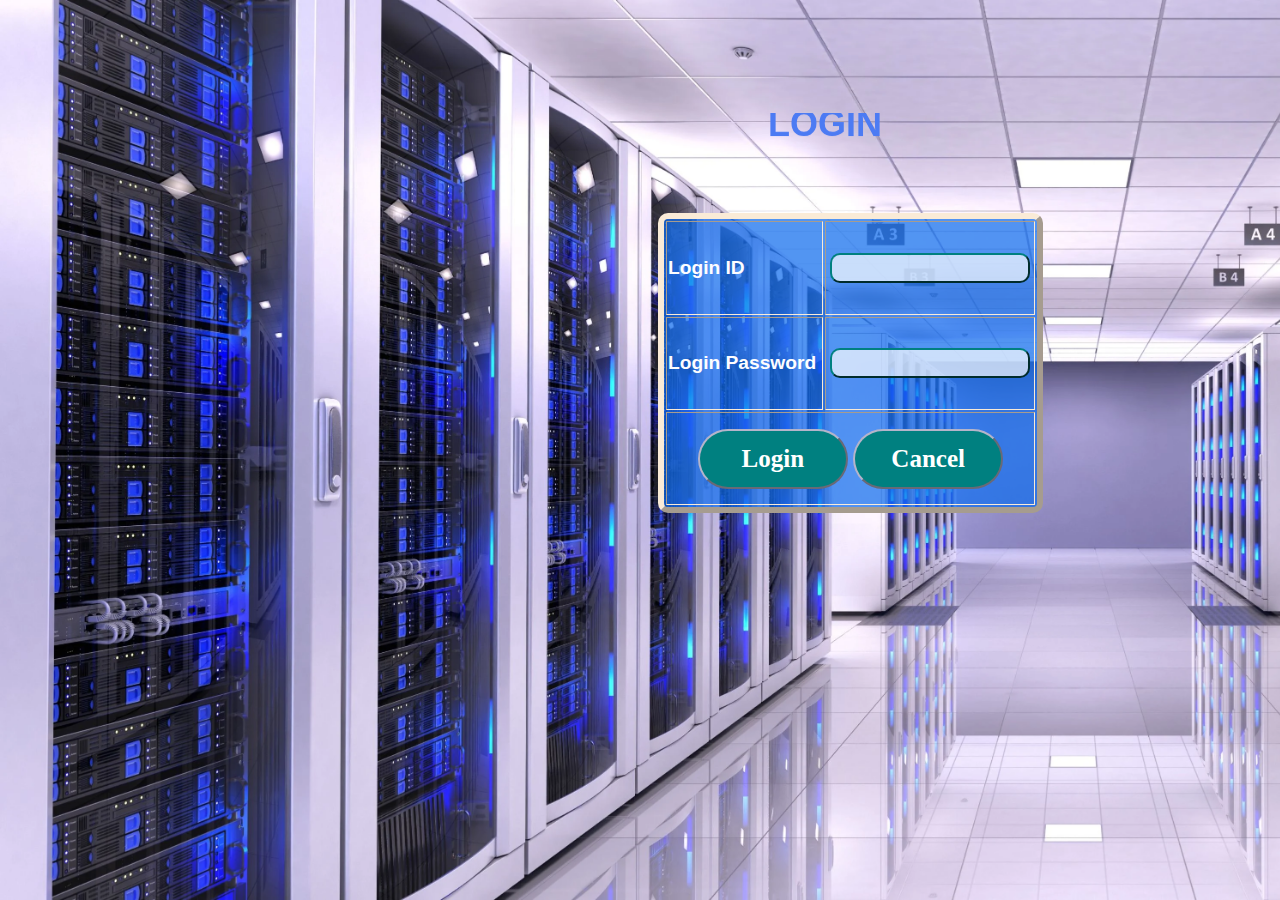
<file: WebContent/index.html>
<link rel="stylesheet" href="login3.css">
<!DOCTYPE html>
<html><head>
	<meta charset="ISO-8859-1">
	<title>Login</title>
</head>
<body>
<form name=f method=post action="login1.jsp">
	<marquee direction="down" scrollamount="1"><h1>LOGIN</h1></marquee>
		<table border=6>
			<tr>
				<th align="left">Login ID</th>
				<th><input type=text name=t1></th>
			</tr>
			<tr>
				<th align="left">Login Password</th>
				<th><input type=password name=t2></th>
			<tr>
				<th colspan=2>
					<input type=submit value="Login" name=b1>
					<input type=button value="Cancel" onclick="closee()">
				</th>
			</tr>
		</table>
	</form>
</body>
</html>
<script>
	function closee() {
		window.close()
	}
</script>
</file>
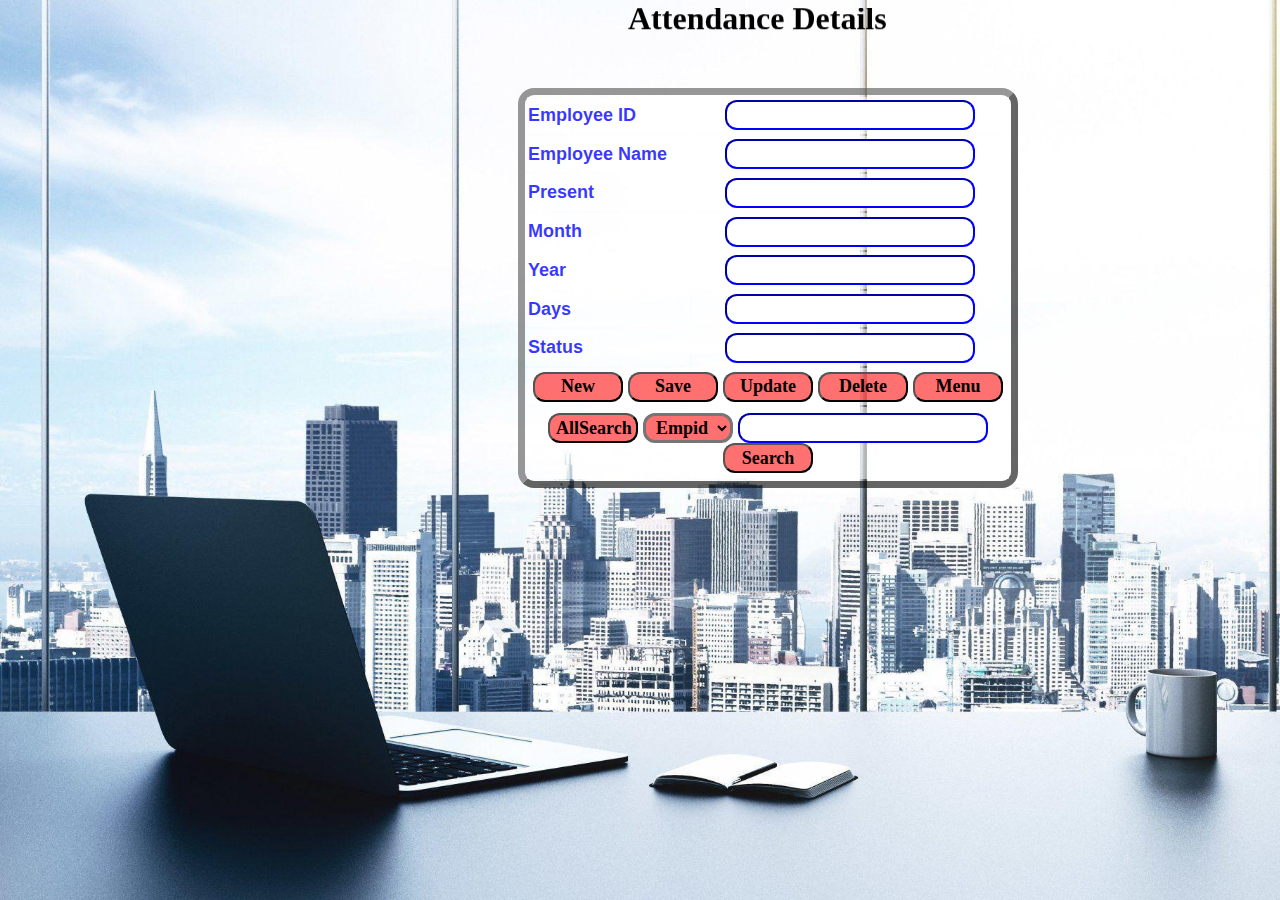
<file: WebContent/attendance.html>
<link rel="stylesheet" href="style_attendance.css">
<html><head><title>Attendance</title> </head>
<body>
	<form name=f method=post action=attendance1.jsp>
	<marquee direction="down" scrollamount="1" ><h1>Attendance Details</h1></marquee>
		<table border=7>
			<tr>
				<th align="left">Employee ID</th>
				<th><input type=text name=t1 ></th>
			</tr>
			<tr>
				<th align="left">Employee Name</th>
				<th><input type=text name=t2 onkeypress="return allowOnlyLetters(event,this)" ></th>
			</tr>
			<tr>
				<th align="left">Present</th>
				<th><input type=text name=t3></th>
			</tr>
			<tr>
				<th align="left">Month</th>
				<th><input type=text name=t4></th>
			</tr>
			<tr>
				<th align="left">Year</th>
				<th><input type=text name=t5 onkeypress="return allowOnlyNumber(event,this)"></th>
			</tr>
			<tr>
				<th align="left">Days</th>
				<th><input type=text name=t6 onkeypress="return allowOnlyNumber(event,this)"></th>
			</tr>
			<tr>
				<th align="left">Status</th>
				<th><input type=text name=t7></th>
			</tr>
			<tr>
				<th colspan=2>
					<input type=button value="New" onclick="clean()">
					<input type=submit name=b1 value="Save"> 
					<input type=submit name=b1 value="Update">
					<input type=submit name=b1 value="Delete">
			 		<input type=button onclick="menu_open()" value="Menu">
			 	</th>
			</tr>
			<tr>
				<th colspan=2>
				<input type=submit name=b1 value="AllSearch">		
				<select name=s>
					<option>Empid</option>
					<option>Name</option>
					<option>Present</option>
					<option>Status</option>
				</select>
					<input type=text name=t8>
					<input type=submit name=b1 value="Search"></th>
			</tr>
		</table>
	 </form>
</body>
</html>
<script>
	function clean() {
		f.t1.value = ""
		f.t2.value = ""
		f.t3.value = ""
		f.t4.value = ""
		f.t5.value = ""
		f.t6.value = ""
		f.t7.value = ""
		f.t8.value = ""
	}
	function menu_open() {
		window.open("menu.html","_self")
	}
	// Allow only letter
	function allowOnlyLetters(e,t)
	{
		if(window.event)
			{
				var charCode = window.event.keyCode;
			}
		else if(e)
			{
			var charCode=e.which;
			}
		else{return true;}
		if((charCode > 64 && charCode <91) || (charCode >96 && charCode <123) || (charCode ==32))
			return true;
		else
			{
			alert("Please Enter Only Alphabets");
			return false;
			}
	}
	// Allow only Number
	function allowOnlyNumber(e,t)
	{
		if(window.event)
			{
				var charCode = window.event.keyCode;
			}
		else if(e)
			{
			var charCode=e.which;
			}
		else{return true;}
		if((charCode >=48 && charCode<=57) || (charCode ==32))
			return true;
		else
			{
			alert("Please Enter Only Numbers");
			return false;
			}
	}
</script>
</file>
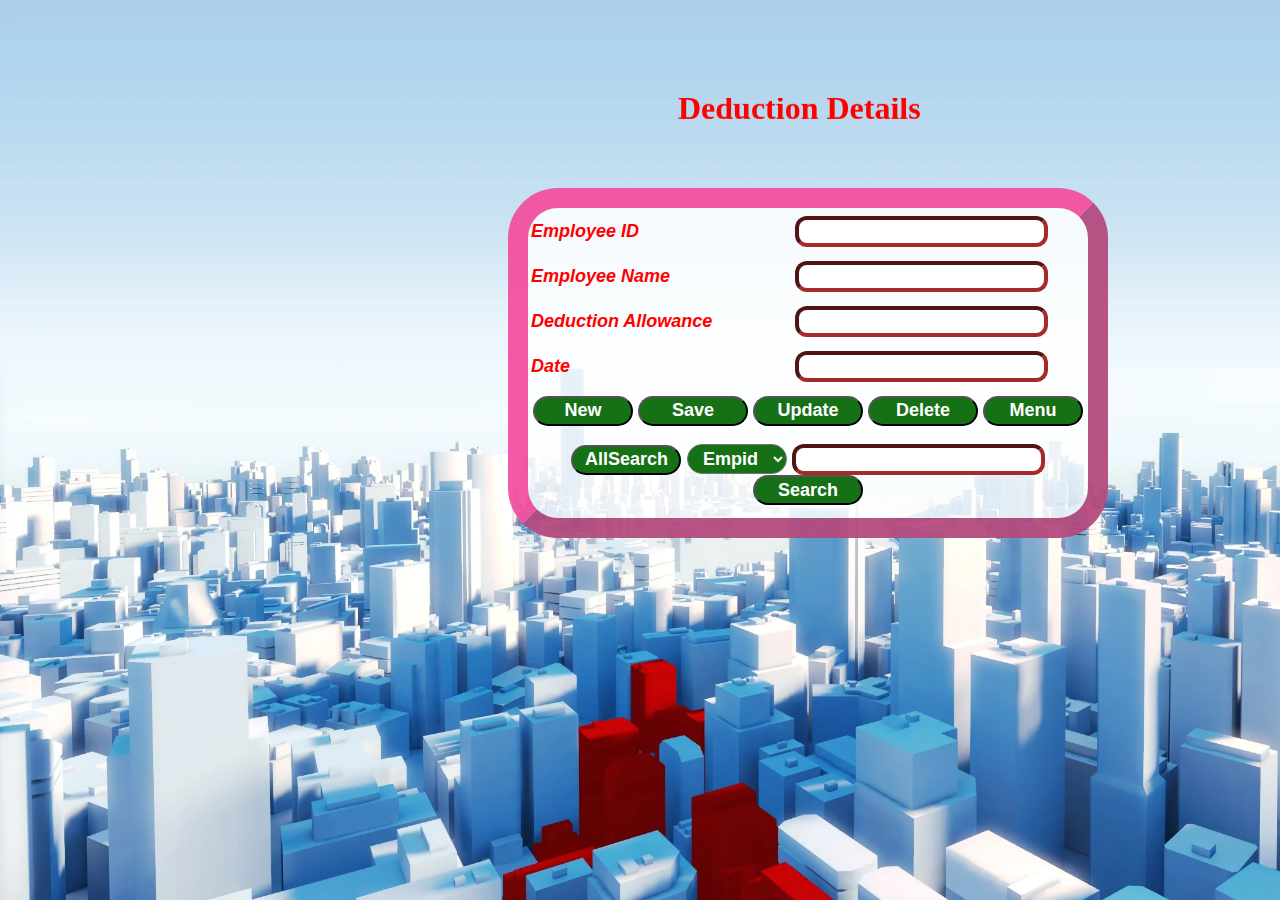
<file: WebContent/deduction.html>
<link rel="stylesheet" href="style_deduction.css">
<html><head><title>Deduction</title></head></html>
<body>
    <form name=f method=post action=deduction1.jsp>
        <marquee scrollamount=1 direction="down"><h1>Deduction Details</h1></marquee>
        <table border=20>
            <tr>
                <th align="left">Employee ID</th>
                <th><input type=text name=t1></th>
            </tr>
            <tr>
                <th align="left">Employee Name</th>
                <th><input type=text name=t2 onkeypress="return allowOnlyLetter(event,this)"></th>
            </tr>
            <tr>
                <th align="left">Deduction Allowance</th>
                <th><input type=text name=t3 onkeypress="return allowOnlyNumber(event,this)"></th>
            </tr>
            <tr>
                <th align="left">Date</th>
                <th><input type=text name=t4 onkeypress="return allowOnlyNumber(event,this)"></th>
            </tr>
            <tr>
                <th colspan=2>
                    <input type=button value="New" onclick="clean()">
                    <input type=submit name=b1 value="Save">
                    <input type=submit name=b1 value="Update">
                    <input type=submit name=b1 value="Delete">
                    <input type=button value="Menu" onclick="menu_open()">
                </th>
            </tr>
            <tr>
                <th colspan=2>
                    <input type=submit name=b1 value="AllSearch">
                    <select name=s>
                        <option>Empid</option>
                        <option>Name</option>
                    </select>
                    <input type=text name=t5>
                    <input type=submit name=b1 value="Search">
                </th>
            </tr>
        </table>
    </form>
</body>
<script>
    function clean()
    {
        f.t1.value=""
        f.t2.value=""
        f.t3.value=""
        f.t4.value=""
        f.t5.value=""
    }
    function menu_open()
    {
    	window.open("menu.html","_self")
    }
 // Allow only letter
	function allowOnlyLetter(e,t)
	{
		if(window.event)
			{
				var charCode = window.event.keyCode;
			}
		else if(e)
			{
			var charCode=e.which;
			}
		else{return true;}
		if((charCode > 64 && charCode <91) || (charCode >96 && charCode <123) ||(charCode ==32))
			return true;
		else
			{
			alert("Please Enter Only Alphabets");
			return false;
			}
	}
	// Allow only Number
	function allowOnlyNumber(e,t)
	{
		if(window.event)
			{
				var charCode = window.event.keyCode;
			}
		else if(e)
			{
			var charCode=e.which;
			}
		else{return true;}
		if((charCode >=48 && charCode<=57) || (charCode==45) || (charCode==32))
			return true;
		else
			{
			alert("Please Enter Only Numbers");
			return false;
			}
	}
</script>
</file>
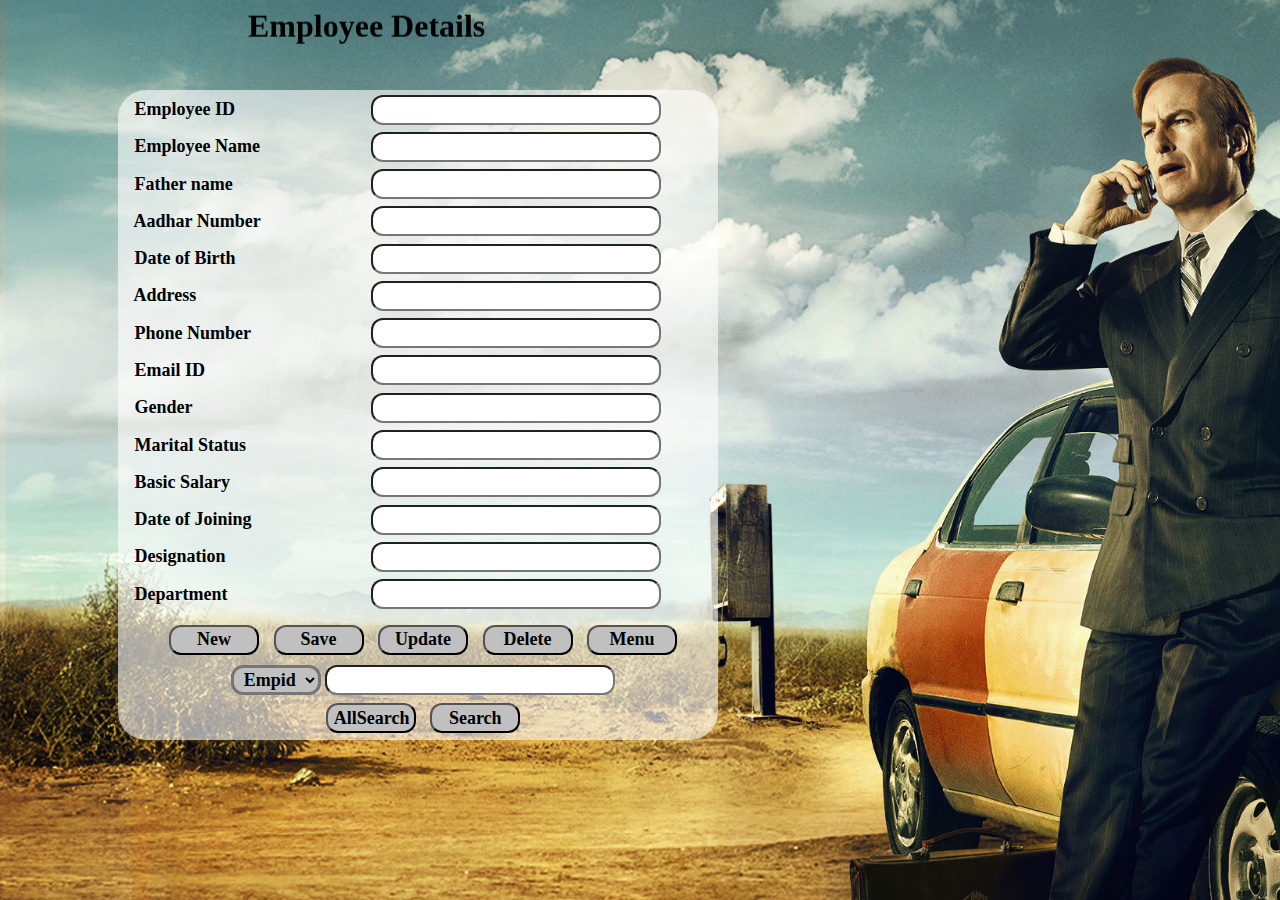
<file: WebContent/employee.html>
<link rel="stylesheet" href="style_employee.css">
<html><head><title>Employee</title></head></html>
<body>      
<form name=f method=post action=employee1.jsp>
    <marquee direction="down" scrollamount=2><h1>Employee Details</h1></marquee>
<table border= 20>
            <tr>
                <th align ="left">&nbsp&nbsp Employee ID</th>
                <th><input type=text name=t1></th>
            </tr>
            <tr>
                <th align ="left"> &nbsp&nbsp Employee Name</th>
                <th><input type=text name=t2 onkeypress="return allowOnlyLetters(event,this)"></th>
            </tr>
            <tr>
                <th align ="left"> &nbsp&nbsp Father name</th>
                <th><input type=text name=t3 onkeypress="return allowOnlyLetters(event,this)"></th>
            </tr>
            <tr>
                <th align ="left">&nbsp&nbsp Aadhar Number</th>
                <th><input type=text name=t4 onkeypress="return allowOnlyNumber(event,this)"></th>
            </tr>
            <tr>
                <th align ="left">&nbsp&nbsp Date of Birth</th>
                <th><input type=text name=t5 onkeypress="return allowOnlyNumber(event,this)"></th>
            </tr>
            <tr>
                <th align ="left">&nbsp&nbsp Address</th>
                <th><input type=text name=t6 ></th>
            </tr>
            <tr>
                <th align ="left">&nbsp&nbsp Phone Number</th>
                <th><input type=text name=t7 onkeypress="return allowOnlyNumber(event,this)"></th>
            </tr>
            <tr>
                <th align ="left"> &nbsp&nbsp Email ID</th>
                <th><input type=text name=t8></th>
            </tr>
            <tr>
                <th align ="left">&nbsp&nbsp Gender</th>
                <th><input type=text name=t9 onkeypress="return allowOnlyLetters(event,this)"></th>
            </tr>
            <tr>
                <th align ="left">&nbsp&nbsp Marital Status</th>
                <th><input type=text name=t10 onkeypress="return allowOnlyLetters(event,this)"></th>
            </tr>
            <tr>
                <th align ="left">&nbsp&nbsp Basic Salary</th>
                <th><input type=text name=t11 onkeypress="return allowOnlyNumber(event,this)"></th>
            </tr>
            <tr>
                <th align ="left">&nbsp&nbsp Date of Joining</th>
                <th><input type=text name=t12 onkeypress="return allowOnlyNumber(event,this)"></th>
            </tr>
            <tr>
                <th align ="left">&nbsp&nbsp Designation</th>
                <th><input type=text name=t13 onkeypress="return allowOnlyLetters(event,this)"></th>
            </tr>
            <tr>
                <th align ="left">&nbsp&nbsp Department</th>
                <th><input type=text name=t14 onkeypress="return allowOnlyLetters(event,this)"></th>
            </tr>
            <tr>
                <th colspan=2>
                    <input type=button value="New" onclick="clean()" >
                    <input type=submit name=b1 value="Save">
                    <input type=submit name=b1 value="Update">
                    <input type=submit name=b1 value="Delete">
                    <input type=button value="Menu" onclick="menu_open()">
                </th>
            </tr>
            <tr>
                <th colspan=2>
                    
                    <select name=s>
                        <option>Empid</option>
                        <option>Ename</option>
                        <option>Aadhar</option>
                        <option>Deptt</option>
                    </select>
                    <input type=text name=t15><br>
                    <input type=submit name=b1 value="AllSearch">
                    <input type=submit name=b1 value="Search">
                </th>
            </tr>
        </table>
        </form>
</body>
<script>
    function clean()
    {
        f.t1.value=""
        f.t2.value=""
        f.t3.value=""
        f.t4.value=""
        f.t5.value=""
        f.t6.value=""
        f.t7.value=""
        f.t8.value=""
        f.t9.value=""
        f.t10.value=""
        f.t11.value=""
        f.t12.value=""
        f.t13.value=""
        f.t14.value=""
        f.t15.value=""
    }
    function menu_open()
    {
    	window.open("menu.html","_self")
    }
 // Allow only letter
	function allowOnlyLetters(e,t)
	{
		if(window.event)
			{
				var charCode = window.event.keyCode;
			}
		else if(e)
			{
			var charCode=e.which;
			}
		else{return true;}
		if((charCode > 64 && charCode <91) || (charCode >96 && charCode <123) || (charCode ==32) )
			return true;
		else
			{
			alert("Please Enter Only Alphabets");
			return false;
			}
	}
	// Allow only Number
	function allowOnlyNumber(e,t)
	{
		if(window.event)
			{
				var charCode = window.event.keyCode;
			}
		else if(e)
			{
			var charCode=e.which;
			}
		else{return true;}
		if((charCode >=48 && charCode<=57) || (charCode == 32) ||(charCode==43)||(charCode==45))
			return true;
		else
			{
			alert("Please Enter Only Numbers");
			return false;
			}
	}
</script>
</file>
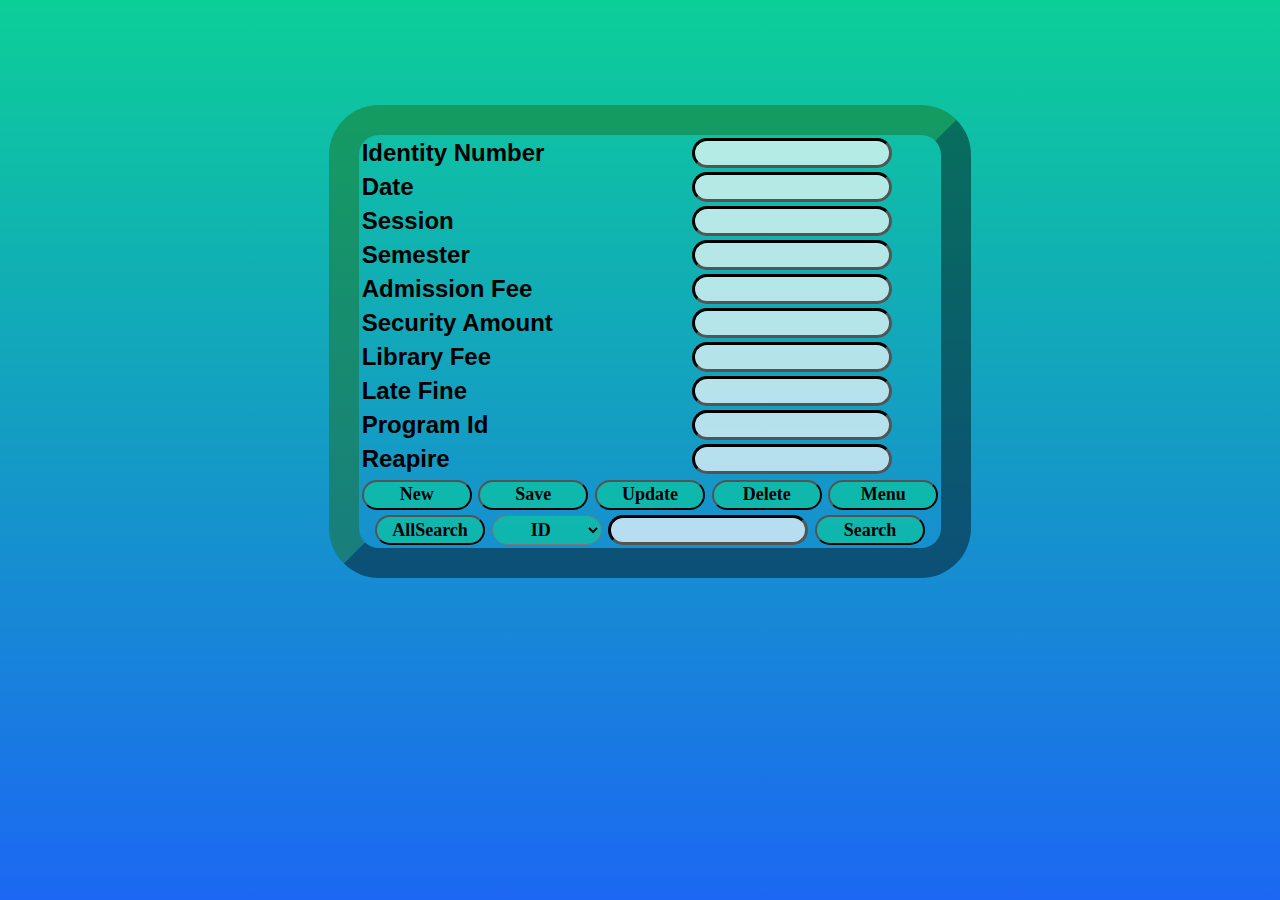
<file: WebContent/fee.html>
<link rel="stylesheet" href="style_fee.css">
<html><head><title>Fee</title></head><body><center>
    <form name=f method=post action=fee1.jsp>
        <marquee scrollamount=1 direction="down">Fee Details</marquee>
    <table border=30>
        <tr>
            <th align="left">Identity Number</th>
            <th><input type=text name=t1></th>
        </tr>
        <tr>
            <th align="left">Date</th>
            <th><input type=text name=t2 onkeypress="return allowOnlyNumber(event,this)"></th>
        </tr>
        <tr>
            <th align="left">Session</th>
            <th><input type=text name=t3 onkeypress="return allowOnlyNumber(event,this)"></th>
        </tr>
        <tr>
            <th align="left">Semester</th>
            <th><input type=text name=t4 ></th>
        </tr>
        <tr>
            <th align="left">Admission Fee</th>
            <th><input type=text name=t5 onkeypress="return allowOnlyNumber(event,this)"></th>
        </tr>
        <tr>
            <th align="left">Security Amount</th>
            <th><input type=text name=t6 onkeypress="return allowOnlyNumber(event,this)"></th>
        </tr>
        <tr>
            <th align="left">Library Fee</th>
            <th><input type=text name=t7 onkeypress="return allowOnlyNumber(event,this)"></th>
        </tr>
        <tr>
            <th align="left">Late Fine</th>
            <th><input type=text name=t8 onkeypress="return allowOnlyNumber(event,this)"></th>
        </tr>
        <tr>
            <th align="left">Program Id</th>
            <th><input type=text name=t9 ></th>
        </tr>
        <tr>
            <th align="left">Reapire</th>
            <th><input type=text name=t10></th>
        </tr>  
        <tr>
            <th colspan=2>
                <input type=button value="New" onclick="clean()">
                <input type=submit name=b1 value="Save">
                <input type=submit name=b1 value="Update">
                <input type=submit name=b1 value="Delete">
                <input type=button value="Menu" onclick="menu_open()">
            </th>
        </tr> 
        <tr>
            <th colspan=2>
                <input type=submit name=b1 value="AllSearch">
                <select name=s>
                    <option>ID</option>
                    <option>Date1</option>
                    <option>Session1</option>
                    <option>Semester</option>
                </select>
                <input type=text name=t11>
                <input type=submit name=b1 value="Search">
            </th>
        </tr>
    </table>
    </form>
</body>
</html>
<script>
    function clean()
    {
        f.t1.value=""
        f.t2.value=""
        f.t3.value=""
        f.t4.value=""
        f.t5.value=""
        f.t6.value=""
        f.t7.value=""
        f.t8.value=""
        f.t9.value=""
        f.t10.value=""
        f.t11.value=""
    }
    
    function menu_open()
    {
    	window.open("menu.html","_self")
    }
    
 // Allow only Number
	function allowOnlyNumber(e,t)
	{
		if(window.event)
			{
				var charCode = window.event.keyCode;
			}
		else if(e)
			{
			var charCode=e.which;
			}
		else{return true;}
		if((charCode >=48 && charCode<=57) || (charCode ==32) || (charCode==43) ||(charCode==45))
			return true;
		else
			{
			alert("Please Enter Only Numbers");
			return false;
			}
	}
</script>
</file>
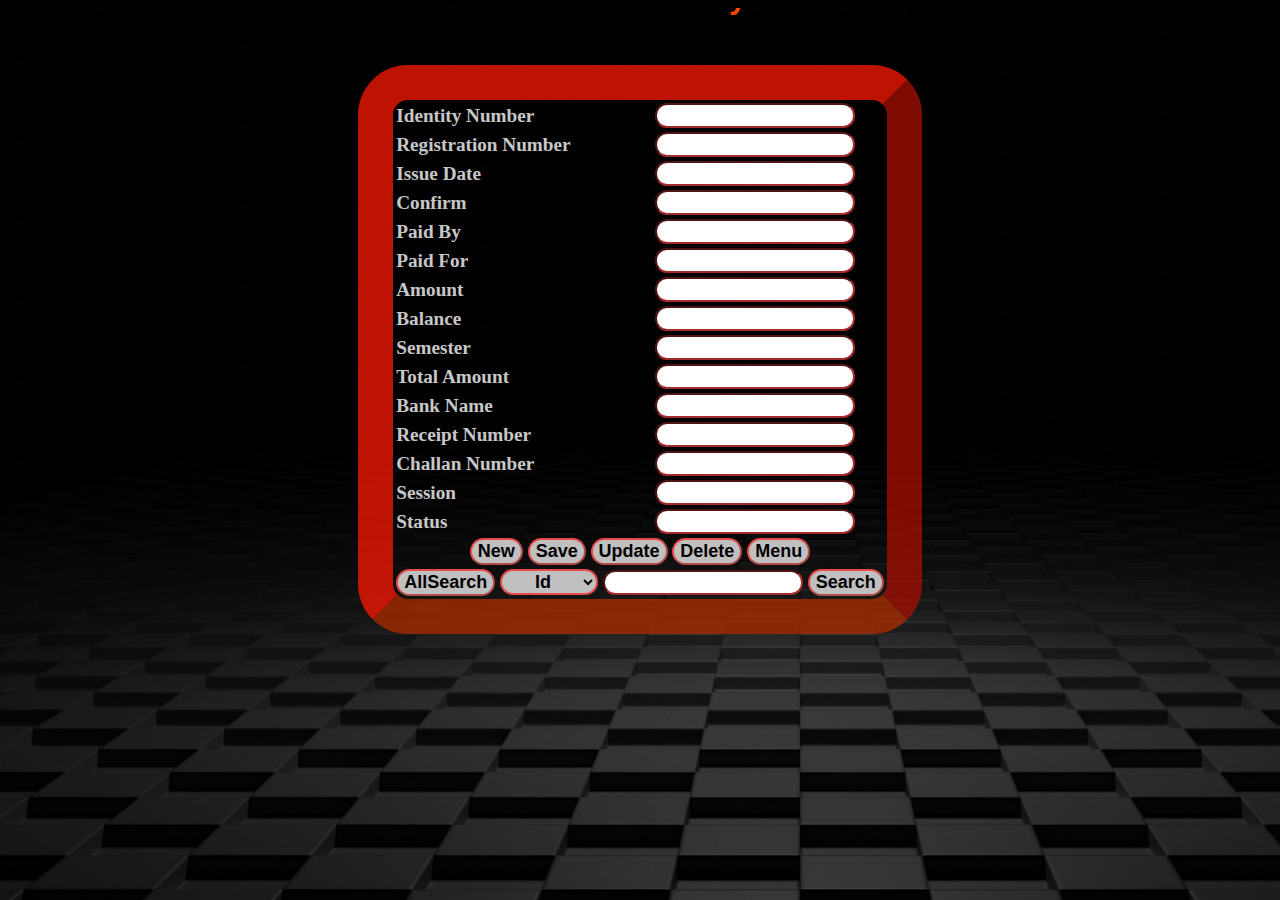
<file: WebContent/fees_payment.html>
<link rel="stylesheet" href="style_fees_payment.css">
<html><head><title>Fees Payment</title></head>
<body><center>
    <form name=f method=post action=fees_payment1.jsp>
        <marquee scrollamount=1 direction="down">Fees Payment Details</marquee>
        <table border=35>
            <tr>
                <th align="left">Identity Number</th>
                <th><input type=text name=t1></th>
            </tr>
            <tr>
                <th align="left">Registration Number</th>
                <th><input type=text name=t2></th>
            </tr>
            <tr>
                <th align="left">Issue Date</th>
                <th><input type=text name=t3 onkeypress="return allowOnlyNumber(event,this)"></th>
            </tr>
            <tr>
                <th align="left">Confirm</th>
                <th><input type=text name=t4></th>
            </tr>
            <tr>
                <th align="left">Paid By</th>
                <th><input type=text name=t5></th>
            </tr>
            <tr>
                <th align="left">Paid For</th>
                <th><input type=text name=t6></th>
            </tr>
            <tr>
                <th align="left">Amount</th>
                <th><input type=text name=t7 onkeypress="return allowOnlyNumber(event,this)"></th>
            </tr>
            <tr>
                <th align="left">Balance</th>
                <th><input type=text name=t8 onkeypress="return allowOnlyNumber(event,this)"></th>
            </tr>
            <tr>
                <th align="left">Semester</th>
                <th><input type=text name=t9></th>
            </tr>
            <tr>
                <th align="left">Total Amount</th>
                <th><input type=text name=t10 onkeypress="return allowOnlyNumber(event,this)"></th>
            </tr>
            <tr>
                <th align="left">Bank Name</th>
                <th><input type=text name=t11 onkeypress="return allowOnlyLetter(event,this)"></th>
            </tr>
            <tr>
                <th align="left">Receipt Number</th>
                <th><input type=text name=t12 onkeypress="return allowOnlyNumber(event,this)"></th>
            </tr>
            <tr>
                <th align="left">Challan Number</th>
                <th><input type=text name=t13 ></th>
            </tr>
            <tr>
                <th align="left">Session</th>
                <th><input type=text name=t14 onkeypress="return allowOnlyNumber(event,this)"></th>
            </tr>
            <tr>
                <th align="left">Status</th>
                <th><input type=text name=t15></th>
            </tr>
            <tr>
                <th colspan=2>
                    <input type=button value="New" onclick="clean()">
                    <input type=submit name=b1 value="Save">
                    <input type=submit name=b1 value="Update">
                    <input type=submit name=b1 value="Delete">
                    <input type=button value="Menu" onclick="menu_open()">
                </th>
            </tr>
            <tr>
                <th colspan=2>
                    <input type=submit name=b1 value="AllSearch">
                    <select name=s>
                        <option>Id</option>
                        <option>Regno</option>
                        <option>Issue_dt</option>
                        <option>Confirm</option>
                    </select>
                    <input type=text name=t16>
                    <input type=submit name=b1 value="Search">
                </th>
            </tr>
        </table>
    </form>
</body>
</html>
<script>
    function clean()
    {
        f.t1.value=""
        f.t2.value=""
        f.t3.value=""
        f.t4.value=""
        f.t5.value=""
        f.t6.value=""
        f.t7.value=""
        f.t8.value=""
        f.t9.value=""
        f.t10.value=""
        f.t11.value=""
        f.t12.value=""
        f.t13.value=""
        f.t14.value=""
        f.t15.value=""
        f.t16.value=""
    }
    function menu_open()
    {
    	window.open("menu.html","_self")
    }
 // Allow only letter
	function allowOnlyLetter(e,t)
	{
		if(window.event)
			{
				var charCode = window.event.keyCode;
			}
		else if(e)
			{
			var charCode=e.which;
			}
		else{return true;}
		if((charCode > 64 && charCode <91) || (charCode >96 && charCode <123) || (charCode==32))
			return true;
		else
			{
			alert("Please Enter Only Alphabets");
			return false;
			}
	}
	// Allow only Number
	function allowOnlyNumber(e,t)
	{
		if(window.event)
			{
				var charCode = window.event.keyCode;
			}
		else if(e)
			{
			var charCode=e.which;
			}
		else{return true;}
		if((charCode >=48 && charCode<=57) || (charCode ==32) || (charCode==43) ||(charCode==45))
			return true;
		else
			{
			alert("Please Enter Only Numbers");
			return false;
			}
	}
</script>
</file>
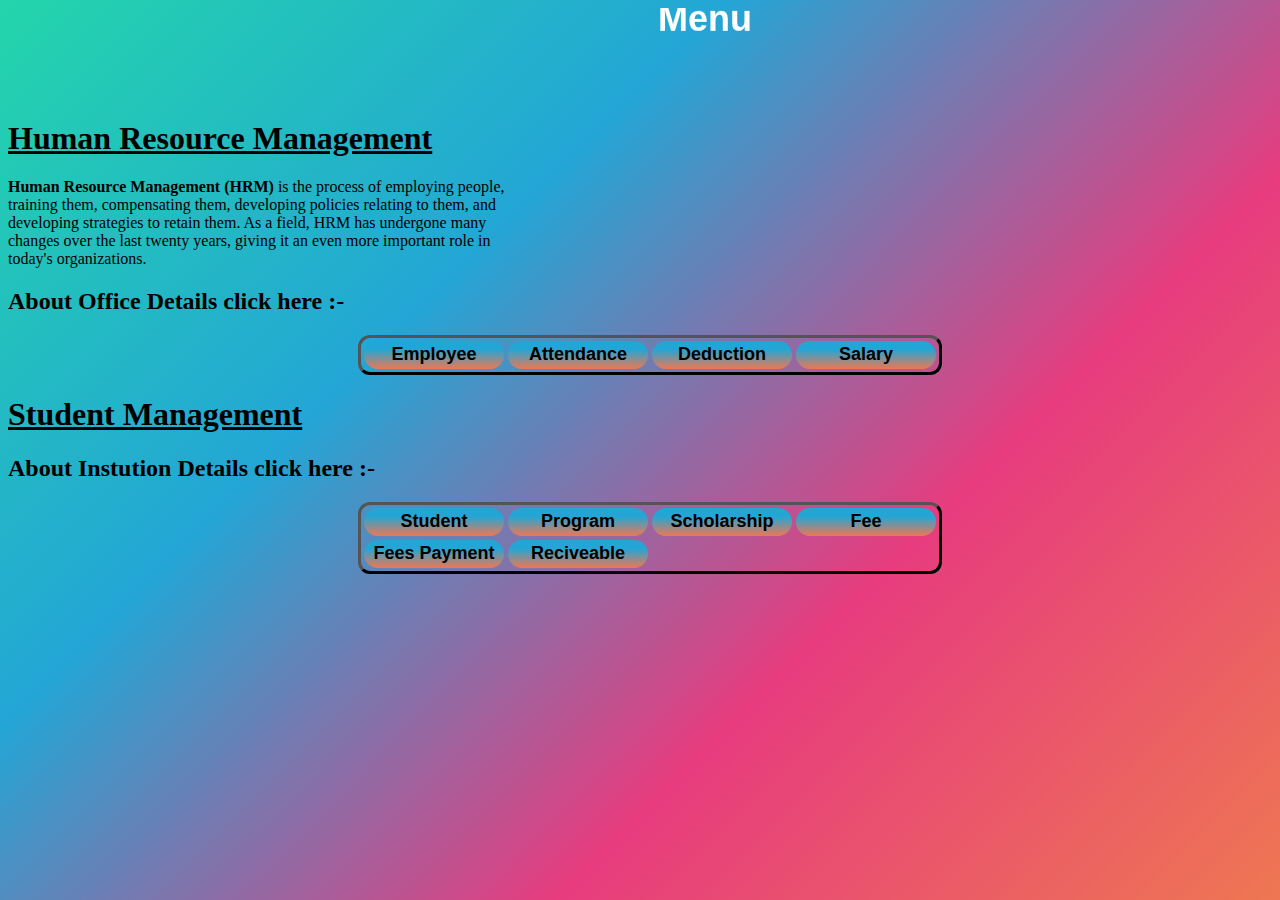
<file: WebContent/menu.html>
<link rel="stylesheet" href="style_menu.css">
<!DOCTYPE html>
<html>
<head><title>Menu.html</title></head>
<body>
		<form name=f>
			<marquee direction="down" scrollamount=1><h1>Menu</h1></marquee>
			<h1><u>Human Resource Management</u></h1>
			<p><b>Human Resource Management (HRM)</b> is the process of employing people,<br> 
						  training them, compensating them, developing policies relating to them, and<br> 
						  developing strategies to retain them. As a field, HRM has undergone many<br> 
						  changes over the last twenty years, giving it an even more important role in<br>
						   today's organizations.</p>
			<h2>About Office Details click here  :-</h2>
			<table border=3>
				<tr>
					<th><input type=button value="Employee"
						onclick="employee_open()"></th>				
					<th><input type=button value="Attendance"
						onclick="attendance_open()"></th>
					<th><input type=button value="Deduction"
						onclick="deduction_open()"></th>
					<th><input type=button value="Salary" onclick="salary_open()"></th>
				</tr>
				</table>
				<h1><u>Student Management</u></h1>
				<p>

				</p>
				<h2>About Instution Details click here :-</h2>
				<table border=3>
				<tr>
					<th><input type=button value="Student" onclick="student_open()"></th>
					<th><input type=button value="Program" onclick="program_open()"></th>
					<th><input type=button value="Scholarship" onclick="scholarship_open()"></th>
					<th><input type=button value="Fee" onclick="fee_open()"></th>
				</tr>
				<tr>
					
					<th><input type=button value="Fees Payment" onclick="fees_payment_open()"></th>
					<th><input type=button value="Reciveable" onclick="reciveable_open()"></th>
				</tr>
			</table>
</form>
</body>
</html>
<script>
	function employee_open() {
		window.open("employee.html", "_self")
	}
	function attendance_open() {
		window.open("attendance.html", "_self")
	}
	function deduction_open() {
		window.open("deduction.html", "_self")
	}
	function salary_open() {
		window.open("salary.html", "_self")
	}
	function student_open() {
		window.open("student.html", "_self")
	}
	function fee_open() {
		window.open("fee.html","_self")
	}
	function fees_payment_open() {
		window.open("fees_payment.html","_self")
	}
	function scholarship_open() {
		window.open("scholarship.html","_self")
	}
	function program_open() {
		window.open("program.html","_self")
	}
	function reciveable_open() {
		window.open("reciveable.html","_self")
	}
</script>
</file>
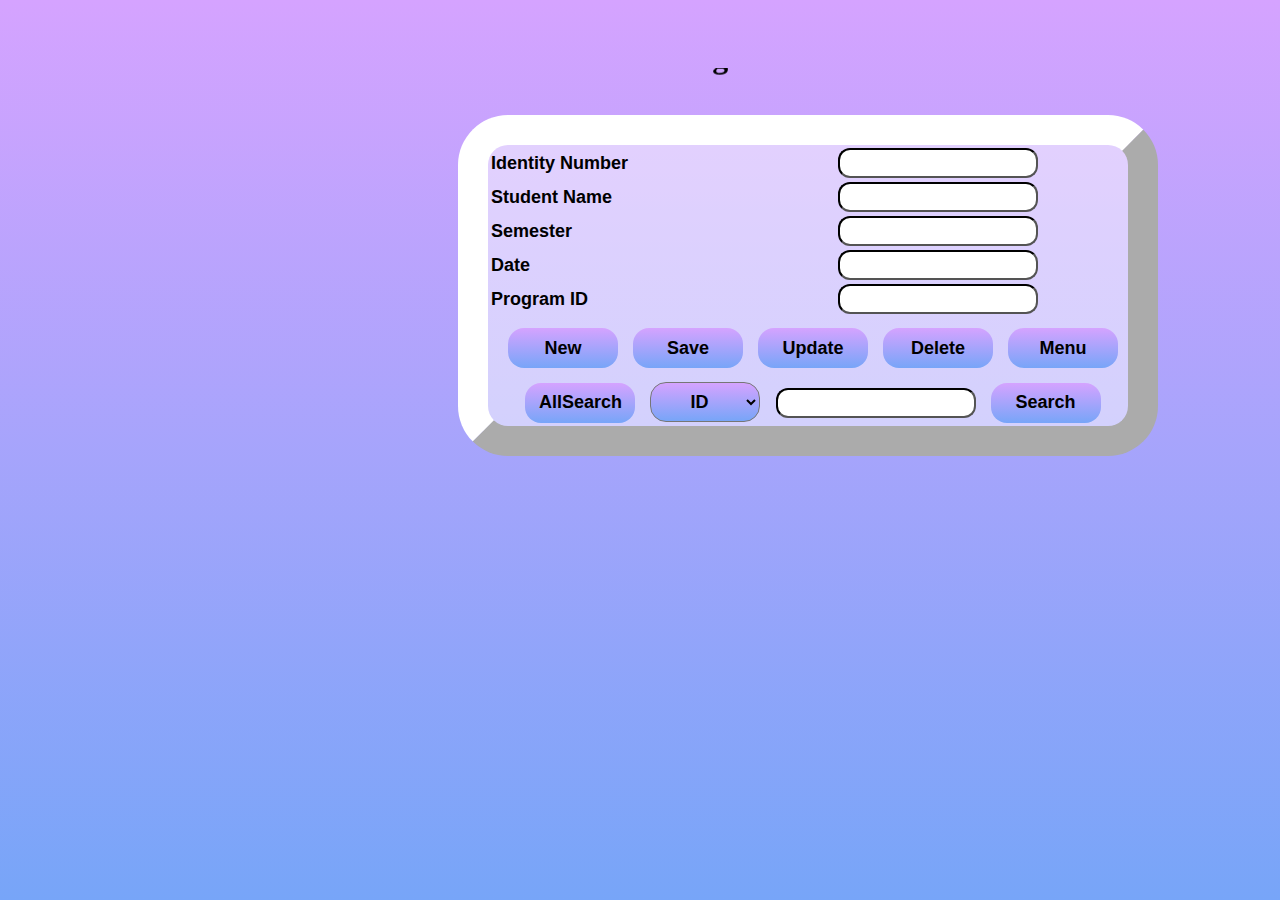
<file: WebContent/program.html>
<link rel="stylesheet" href="style_program.css">
<html><head><title>Program</title></head>
<body>
    <form name=f method=post action=program1.jsp>
        <table border=30>
            <marquee direction="down" scrollamount=1>Programs Details</marquee>
            <tr>
                <th align="left">Identity Number</th>
                <th><input type=text name=t1></th>
            </tr>
            <tr>
                <th align="left"> Student Name</th>
                <th><input type=text name=t2 onkeypress="return allowOnlyLetter(event,this)"></th>
            </tr>
            <tr>
                <th align="left">Semester</th>
                <th><input type=text name=t3></th>
            </tr>
            <tr>
                <th align="left">Date</th>
                <th><input type=text name=t4 onkeypress="return allowOnlyNumber(event,this)"></th>
            </tr>
            <tr>
            	<th align="left">Program ID</th>
            	<th><input type=text name=t5></th>
            <tr>
                <th colspan=2>
                    <input type=button value="New" onclick="clean()">
                    <input type=submit value="Save" name=b1>
                    <input type=submit value="Update" name=b1>
                    <input type=submit value="Delete" name=b1>
                     <input type=button onclick="menu_open()" value="Menu">
                </th>
            </tr>
            <tr>
                <th colspan=2>
                    <input type=submit value="AllSearch" name=b1>
                    <select>
                        <option>ID</option>
                        <option>Name</option>
                        <option>Progid</option>
                    </select>
                    <input type=text name=t6>
                    <input type=submit value="Search" name=b1>
                </th>
            </tr>
        </table>
    </form>
</body>
</html>
<script>
    function clean()
    {
        f.t1.value=""
        f.t2.value=""
        f.t3.value=""
        f.t4.value=""
        f.t5.value=""
        f.t6.value=""
    }
  	function menu_open() {
		window.open("menu.html","_self")
	}
 // Allow only letter
	function allowOnlyLetter(e,t)
	{
		if(window.event)
			{
				var charCode = window.event.keyCode;
			}
		else if(e)
			{
			var charCode=e.which;
			}
		else{return true;}
		if((charCode > 64 && charCode <91) || (charCode >96 && charCode <123)||(charCode ==32))
			return true;
		else
			{
			alert("Please Enter Only Alphabets");
			return false;
			}
	}
 	
	// Allow only Number
	function allowOnlyNumber(e,t)
	{
		if(window.event)
			{
				var charCode = window.event.keyCode;
			}
		else if(e)
			{
			var charCode=e.which;
			}
		else{return true;}
		if((charCode >=48 && charCode<=57) || (charCode ==32) || (charCode==43) ||(charCode==45))
			return true;
		else
			{
			alert("Please Enter Only Numbers");
			return false;
			}
	}
 </script>
</file>
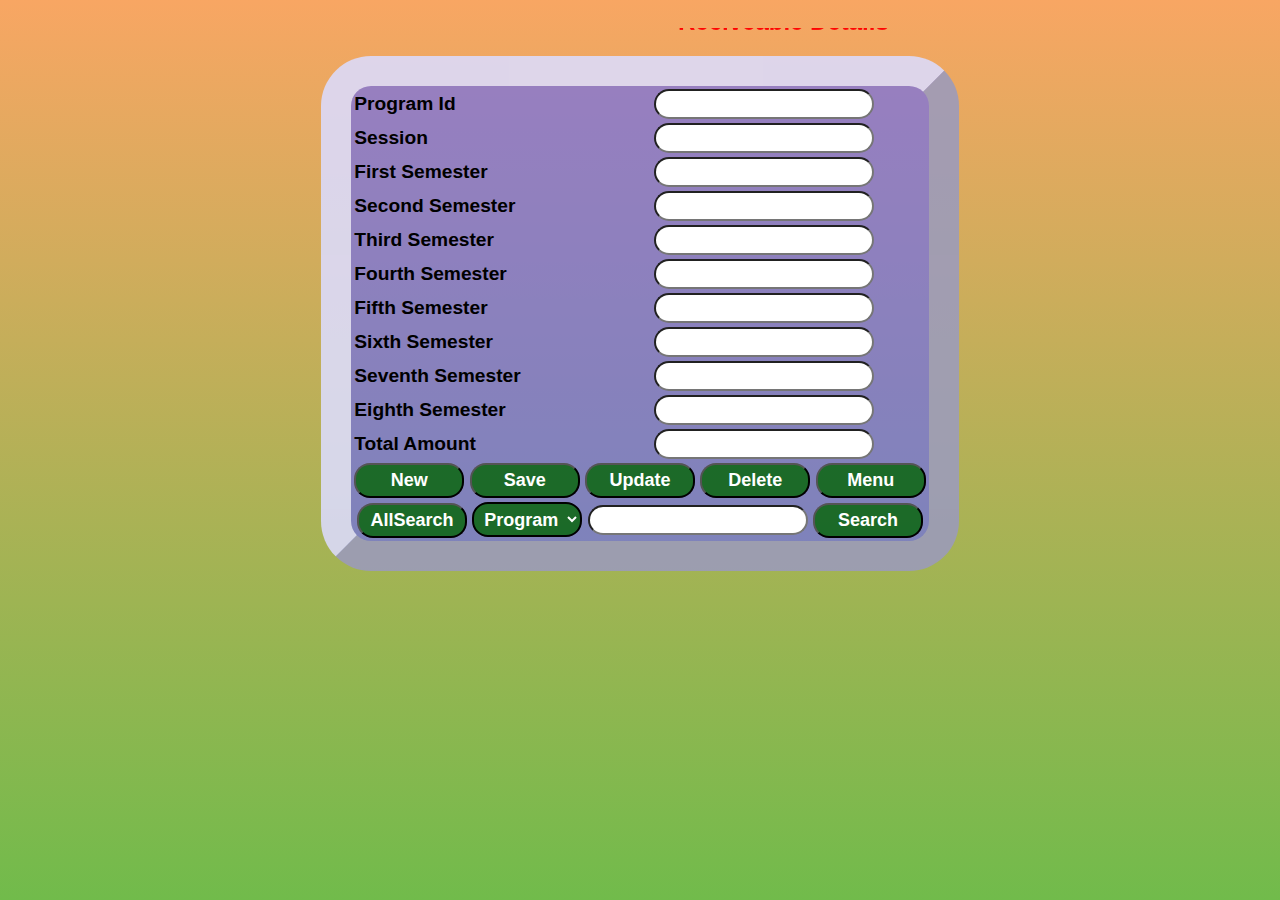
<file: WebContent/reciveable.html>
<link rel="stylesheet" href="style_reciveable.css">
<html><head><title>Reciveable</title></head>
<body><center>
    <form name=f method=post action=reciveable1.jsp>
        <marquee scrollamount=1 direction="down">Reciveable Details</marquee>
        <table border=30>
            <tr>
                <th align="left">Program Id</th>
                <th><input type=text name=t1></th>
            </tr>
            <tr>
                <th align="left">Session</th>
                <th><input type=text name=t2></th>
            </tr>
            <tr>
                <th align="left">First Semester</th>
                <th><input type=text name=t3 onkeypress="return allowOnlyNumber(event,this)"></th>
            </tr>
            <tr>
                <th align="left">Second Semester</th>
                <th><input type=text name=t4 onkeypress="return allowOnlyNumber(event,this)"></th>
            </tr>
            <tr>
                <th align="left">Third Semester</th>
                <th><input type=text name=t5 onkeypress="return allowOnlyNumber(event,this)"></th>
            </tr>
            <tr>
                <th align="left">Fourth Semester</th>
                <th><input type=text name=t6 onkeypress="return allowOnlyNumber(event,this)"></th>
            </tr>
            <tr>
                <th align="left">Fifth Semester</th>
                <th><input type=text name=t7 onkeypress="return allowOnlyNumber(event,this)"></th>
            </tr>
            <tr>
                <th align="left">Sixth Semester</th>
                <th><input type=text name=t8 onkeypress="return allowOnlyNumber(event,this)"></th>
            </tr>
            <tr>
                <th align="left">Seventh Semester</th>
                <th><input type=text name=t9 onkeypress="return allowOnlyNumber(event,this)"></th>
            </tr>
            <tr>
                <th align="left">Eighth Semester</th>
                <th><input type=text name=t10 onkeypress="return allowOnlyNumber(event,this)"></th>
            </tr>
            <tr>
                <th align="left">Total Amount</th>
                <th><input type=text name=t11 onkeypress="return allowOnlyNumber(event,this)"></th>
            </tr>
            <tr>
                <th colspan=2>
                    <input type=button value="New" onclick="clean()">
                    <input type=submit name=b1 value="Save">
                    <input type=submit name=b1 value="Update">
                    <input type=submit name=b1 value="Delete">
                    <input type=button value="Menu" onclick="menu_open()">
                </th>
            </tr>
            <tr>
                <th colspan=2>
                    <input type=submit name=b1 value="AllSearch">
                    <select name=s>
                        <option>Program</option>
                        <option>Session1</option>
                    </select>
                    <input type=text name=t12>
                    <input type=submit name=b1 value="Search">
                </th>
            </tr>
        </table>
    </form>
</body>
</html>
<script>
    function clean()
    {
        f.t1.value=""
        f.t2.value=""
        f.t3.value=""
        f.t4.value=""
        f.t5.value=""
        f.t6.value=""
        f.t7.value=""
        f.t8.value=""
        f.t9.value=""
        f.t10.value=""
        f.t11.value=""
        f.t12.value=""

    }
    function menu_open()
    {
    	window.open("menu.html","_self")
    }

	// Allow only Number
	function allowOnlyNumber(e,t)
	{
		if(window.event)
			{
				var charCode = window.event.keyCode;
			}
		else if(e)
			{
			var charCode=e.which;
			}
		else{return true;}
		if((charCode >=48 && charCode<=57) ||(charCode==32) || (charCode==45))
			return true;
		else
			{
			alert("Please Enter Only Numbers");
			return false;
			}
	}
</script>
</file>
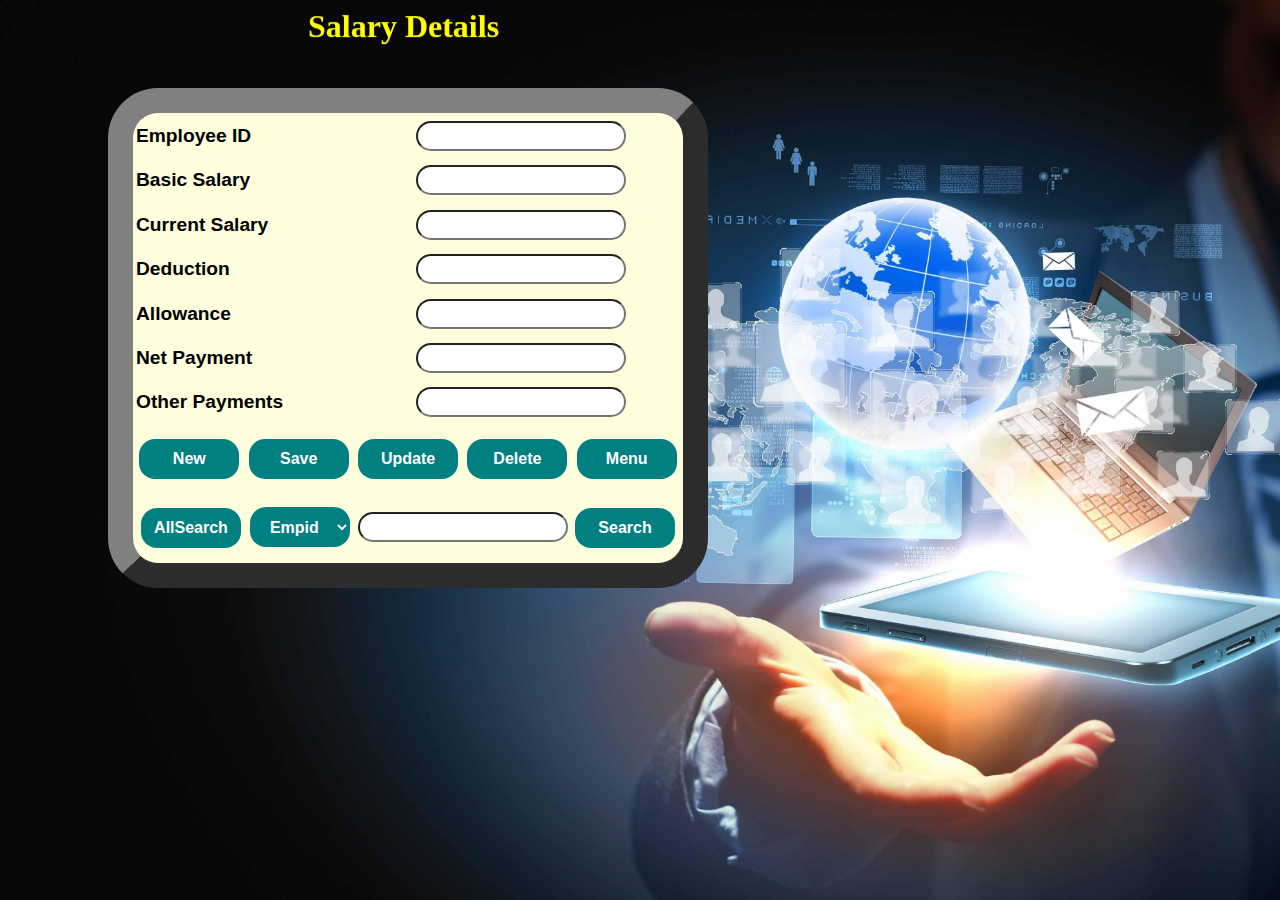
<file: WebContent/salary.html>
<link rel="stylesheet" href="style_salary.css">
<html><head><title>Salary</title></head>
<body>
    <form name=f method=post action=salary1.jsp> 
        <table border=25>
            <marquee scrollamount=2 direction="down"><h1>Salary Details</h1></marquee>
            <tr> 
                <th align="left">Employee ID</th>
                <th><input type=text name=t1></th>
            </tr>
            <tr> 
                <th align="left">Basic Salary</th>
                <th><input type=text name=t2 onkeypress="return allowOnlyNumber(event,this)"></th>
            </tr>
            <tr> 
                <th align="left">Current Salary</th>
                <th><input type=text name=t3 onkeypress="return allowOnlyNumber(event,this)"></th>
            </tr>
            <tr> 
                <th align="left">Deduction</th>
                <th><input type=text name=t4 onkeypress="return allowOnlyNumber(event,this)"></th>
            </tr>
            <tr> 
                <th align="left">Allowance</th>
                <th><input type=text name=t5 onkeypress="return allowOnlyNumber(event,this)"></th>
            </tr>
            <tr> 
                <th align="left">Net Payment</th>
                <th><input type=text name=t6 onkeypress="return allowOnlyNumber(event,this)"></th>
            </tr>
            <tr> 
                <th align="left">Other Payments</th>
                <th><input type=text name=t7 onkeypress="return allowOnlyNumber(event,this)"></th>
            </tr>
            <tr>
                <th colspan=2>
                    <input type=button value="New" onclick="clean()">
                    <input type=submit name=b1 value="Save">
                    <input type=submit name=b1 value="Update">
                    <input type=submit name=b1 value="Delete">
                    <input type=button value="Menu" onclick="menu_open()">
                </th>
            </tr>
            <tr>
                <th colspan=2>
                    <input type=submit name=b1 value="AllSearch">
                    <select name=s>
                        <option>Empid</option>
                        <option>Bsalary</option>
                        <option>Curr_salary</option>
                        <option>Deduction</option>
                    </select>
                    <input type=text name=t8>
                    <input type=submit name=b1 value="Search">
                </th>
            </tr>
        </table>
    </form>
</body>
</html>
<script>
    function clean()
    {
        f.t1.value=""
        f.t2.value=""
        f.t3.value=""
        f.t4.value=""
        f.t5.value=""
        f.t6.value=""
        f.t7.value=""
        f.t8.value=""
    }
    function menu_open()
    {
    	window.open("menu.html","_self")
    }
 
    // Allow only Number
	function allowOnlyNumber(e,t)
	{
		if(window.event)
			{
				var charCode = window.event.keyCode;
			}
		else if(e)
			{
			var charCode=e.which;
			}
		else{return true;}
		if((charCode >=48 && charCode<=57))
			return true;
		else
			{
			alert("Please Enter Only Numbers");
			return false;
			}
	}
</script>
</file>
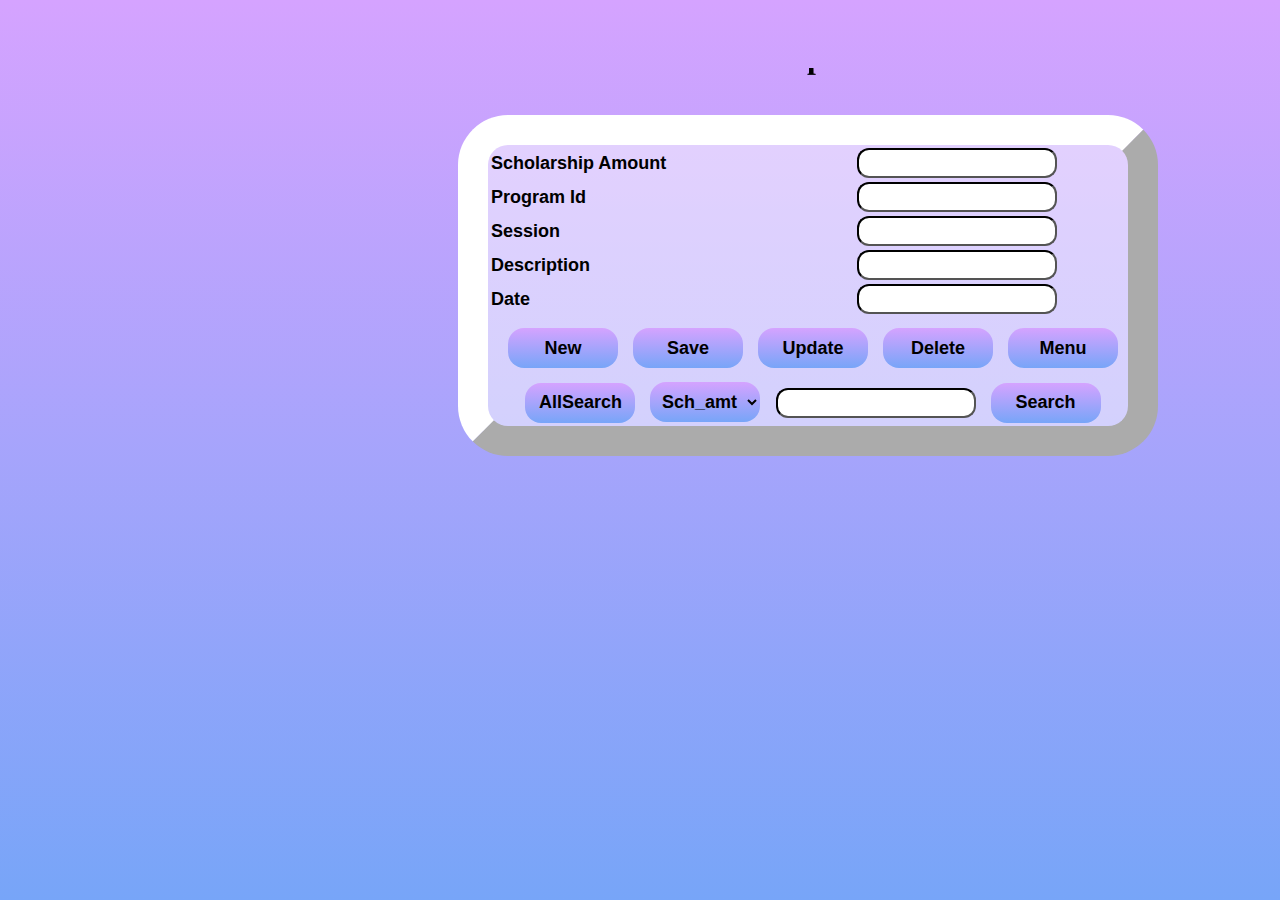
<file: WebContent/scholarship.html>
<link rel="stylesheet" href="style_scholar.css">
<html><head><title>Scholarship</title></head>
<body>
    <form name=f method=post action=scholarship1.jsp>
        <marquee direction="down" scrollamount=1>Scholarship Details</marquee>
        <table border=30>
            <tr>
                <th align="left">Scholarship Amount</th>
                <th><input type=text name=t1 onkeypress="return allowOnlyNumber(event,this)"></th>
            </tr>
            <tr>
                <th align="left">Program Id</th>
                <th><input type=text name=t2></th>
            </tr>
            <tr>
                <th align="left">Session</th>
               <th><input type=text name=t3 onkeypress="return allowOnlyNumber(event,this)"></th>
            </tr>
            <tr>
                <th align="left">Description</th>
                <th><input type=text name=t4 onkeypress="return allowOnlyLetter(event,this)"></th>
            </tr>
            <tr>
                <th align="left">Date</th>
                <th><input type=text name=t5 onkeypress="return allowOnlyNumber(event,this)"></th>
            </tr>
            <tr>
                <th colspan=2>
                    <input type=button value="New" onclick="clean()">
                    <input type=submit name=b1 value="Save">
                    <input type=submit name=b1 value="Update">
                    <input type=submit name=b1 value="Delete">
                    <input type=button value="Menu" onclick="menu_open()">
                </th>
            </tr>
            <tr>
                <th colspan=2>
                    <input type=submit name=b1 value="AllSearch">
                    <select name=s>
                        <option>Sch_amt</option>
                        <option>Program</option>
                        <option>Session1</option>
                        <option>Descr</option>
                    </select>
                    <input type=text name=t6>
                    <input type=submit name=b1 value="Search">
                </th>
            </tr>
        </table>
    </form>
</body>
</html>
<script>
    function clean()
    {
        f.t1.value=""
        f.t2.value=""
        f.t3.value=""
        f.t4.value=""
        f.t5.value=""
        f.t6.value=""
    }
    function menu_open()
    {
    	window.open("menu.html","_self")
    }
    
 // Allow only letter
	function allowOnlyLetter(e,t)
	{
		if(window.event)
			{
				var charCode = window.event.keyCode;
			}
		else if(e)
			{
			var charCode=e.which;
			}
		else{return true;}
		if((charCode > 64 && charCode <91) || (charCode >96 && charCode <123) ||(charCode ==32))
			return true;
		else
			{
			alert("Please Enter Only Alphabets");
			return false;
			}
	}
 
	// Allow only Number
	function allowOnlyNumber(e,t)
	{
		if(window.event)
			{
				var charCode = window.event.keyCode;
			}
		else if(e)
			{
			var charCode=e.which;
			}
		else{return true;}
		if((charCode >=48 && charCode<=57) || (charCode ==32) || (charCode==43) ||(charCode==45))
			return true;
		else
			{
			alert("Please Enter Only Numbers");
			return false;
			}
	}
</script>
</file>
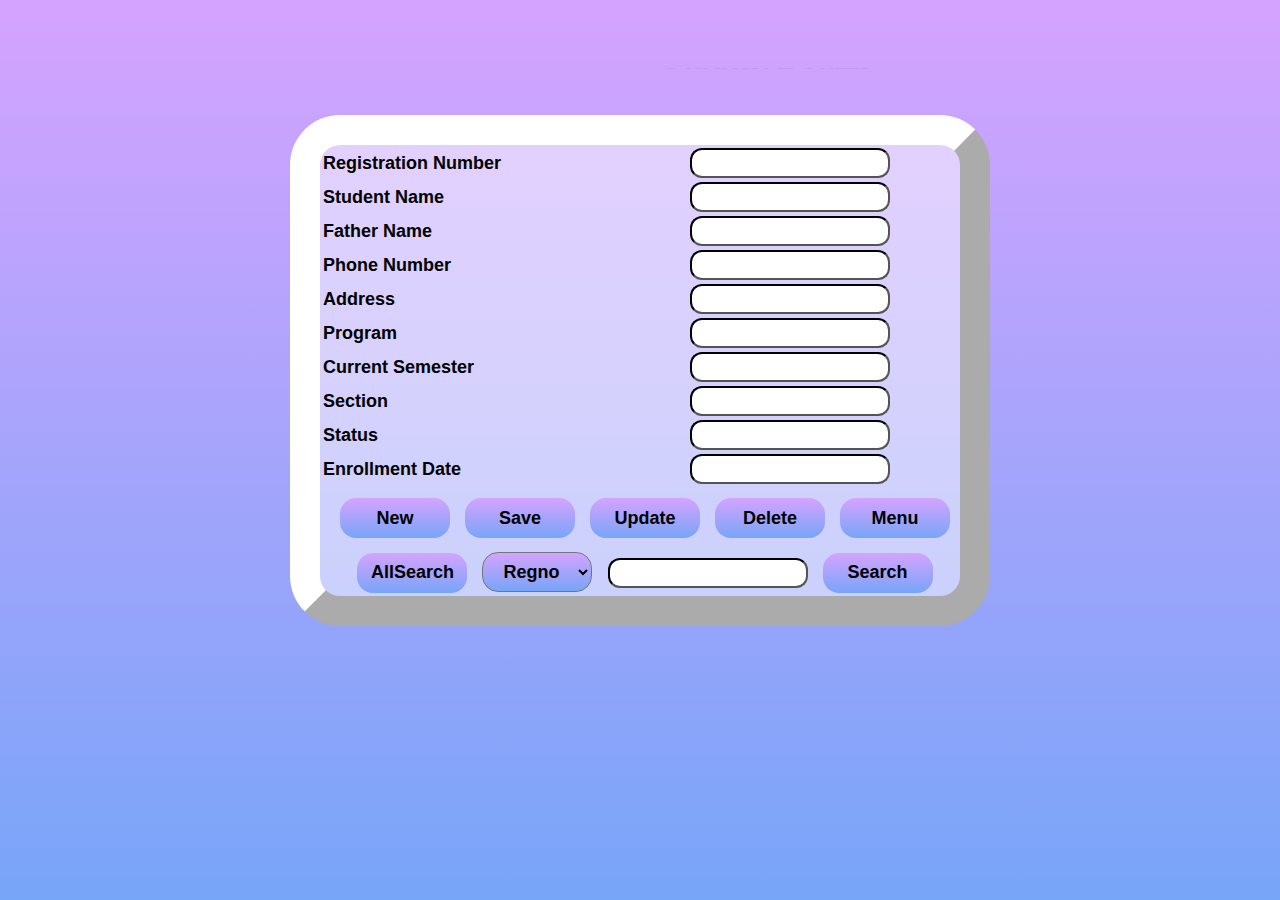
<file: WebContent/student.html>
<link rel="stylesheet" href="style_student.css">
<html><head><title>Student</title></head>
<body>
<center>
    <form name=f method=post action=student1.jsp>
        <marquee scrollamount=1 direction="down">Student Details</marquee>
        <table border=30>
        <tr>
                <th align="left">Registration Number</th>
                <th><input type=text name=t1></th>
            </tr>
            <tr>
                <th align="left">Student Name</th>
                <th><input type=text name=t2 onkeypress="return allowOnlyLetter(event,this)"></th>
            </tr>
            <tr>
                <th align="left">Father Name</th>
                <th><input type=text name=t3 onkeypress="return allowOnlyLetter(event,this)"></th>
            </tr>
            <tr>
                <th align="left">Phone Number</th>
                <th><input type=text name=t4 onkeypress="return allowOnlyNumber(event,this)"></th>
            </tr>
            <tr>
                <th align="left">Address</th>
                <th><input type=text name=t5 ></th>
            </tr>
            <tr>
                <th align="left">Program</th>
                <th><input type=text name=t6></th>
            </tr>
            <tr>
                <th align="left">Current Semester</th>
                <th><input type=text name=t7></th>
            </tr>
            <tr>
                <th align="left">Section</th>
                <th><input type=text name=t8></th>
            </tr>
            <tr>
                <th align="left">Status</th>
                <th><input type=text name=t9 onkeypress="return allowOnlyLetter(event,this)"></th>
            </tr>
            <tr>
                <th align="left">Enrollment Date</th>
                <th><input type=text name=t10 onkeypress="return allowOnlyNumber(event,this)"></th>
            </tr>
            <tr>
                <th colspan=2>
                    <input type=button Value="New" onclick="clean()">
                    <input type=submit value="Save" name=b1>
                    <input type=submit value="Update" name=b1>
                    <input type=submit value="Delete" name=b1>
                   <input type=button value="Menu" onclick="menu_open()">
                </th>
            </tr>
            <tr>
                <th colspan=2>
                    <input type=submit value="AllSearch" name=b1>
                    <select name=s>
                        <option>Regno</option>
                        <option>Name</option>
                        <option>Phone</option>
                        <option>program</option>
                    </select>
                    <input type=text name=t11>
                    <input type=submit value="Search" name=b1> 
                </th>
			</tr>
		</table>
	</form>
</center>
</body>
<script>
    function clean()
    {
        f.t1.value=""
        f.t2.value=""
        f.t3.value=""
        f.t4.value=""
        f.t5.value=""
        f.t6.value=""
        f.t7.value=""
        f.t8.value=""
        f.t9.value=""
        f.t10.value=""
        f.t11.value=""
    }
   function menu_open()
    {
    	window.open("menu.html","_self")
    }
// Allow only letter
	function allowOnlyLetter(e,t)
	{
		if(window.event)
			{
				var charCode = window.event.keyCode;
			}
		else if(e)
			{
			var charCode=e.which;
			}
		else{return true;}
		if((charCode > 64 && charCode <91) || (charCode >96 && charCode <123) || (charCode ==32))
			return true;
		else
			{
			alert("Please Enter Only Alphabets");
			return false;
			}
	}
	// Allow only Number
	function allowOnlyNumber(e,t)
	{
		if(window.event)
			{
				var charCode = window.event.keyCode;
			}
		else if(e)
			{
			var charCode=e.which;
			}
		else{return true;}
		if((charCode >=48 && charCode<=57) || (charCode ==32) || (charCode==43) ||(charCode==45))
			return true;
		else
			{
			alert("Please Enter Only Numbers");
			return false;
			}
	}
</script>
</file>
<file: WebContent/login3.css>
body {
    background-image: url(login_pic.jpg);
    background-size: cover;
    background-repeat: no-repeat;

}

table {

    border-radius: 10px;
    background-color: rgba(15, 108, 237, 0.721);
    border-color: antiquewhite;
    margin-left: 650;
     height: 300;
     width: 385;
}

marquee {
    font-size: large;
    font-family: 'Segoe UI', Tahoma, Geneva, Verdana, sans-serif;
    font-weight: 100;
    color: rgb(76, 123, 243);
    margin-top: 105;
    margin-left: 760;
    margin-bottom: 10;
}
input[type=button]
{
    height: 60;
    width: 150;
    border-radius: 50px;
    border-color: rgb(180, 180, 202);
    font-family: 'Times New Roman', Times, serif;
    font-size: 25;
    font-weight: bolder;
    color: white;
    background-color: #008080;
    cursor:pointer;
}
input[type=submit]
{
    height: 60;
    width: 150;
    border-radius: 50px;
        border-color: rgb(180, 180, 202);
        font-family: 'Times New Roman', Times, serif;
        font-size: 25;
        font-weight: bolder;
        color: white;
        background-color: #008080;
        cursor:pointer;
}
input[type=text]
{
    border-radius: 10px;
    width: 200;
    height: 30;
    background-color: rgba(255, 255, 255, 0.692);
    border-color: #008080;
    text-align: center;
    border-style: outset;
    font-size: large;
    font-weight: bold;
}
input[type=password] {
    border-radius: 10px;
    width: 200;
    height: 30;
    background-color: rgba(255, 255, 255, 0.692);
    border-color: #008080;
    text-align: center;
    border-style: outset;
    font-size: large;
    font-weight: bold;
}
th{
    font-size:larger;
    color: rgb(253, 253, 255);
    font-family:'Segoe UI', Tahoma, Geneva, Verdana, sans-serif;
    height:90;
}
input[type=button]:hover{
    background-color: silver;
    color:black;
}
input[type=submit]:hover {
    background-color: silver;
    color: black;
}
</file>
<file: WebContent/style_attendance.css>
body{
    background-image: url(attendance3.jpg);
    background-repeat: no-repeat;
    background-size: cover;
}
marquee{
    margin-left: 620;
}
table{
    margin-left:510;
    height: 400;
    width: 500;
    border-radius: 16px;
    border-color: rgba(0, 0, 0, 0.605);
}
input[type=text]
{
    border-radius: 12px;
    height: 30;
    width: 250;
    text-align: center;color: black;
    font-size: large;
    font-weight: bold;
    font-family: 'Segoe UI', Tahoma, Geneva, Verdana, sans-serif;
    border-color: blue;
}
th{
    font-size: large;
    font-family: 'Segoe UI', Tahoma, Geneva, Verdana, sans-serif;
    background-color: rgba(255, 255, 255, 0.562);
    border-width: 0ch;
    color: rgba(0, 0, 255, 0.786);
    font-weight: bold;
    
}
input[type=submit] {
    height: 30;
    width: 90;
    border-radius: 12px;
    font-size: large;
    font-family: 'Times New Roman';
    background-color: rgba(255, 0, 0, 0.559);
    font-weight: bold;
    cursor: pointer;
    text-align: center;
}

input[type=button] {
    height: 30;
    width: 90;
    border-radius: 12px;
    font-size: large;
    font-family: 'Times New Roman', Times, serif;
    background-color: rgba(255, 0, 0, 0.559);
    font-weight: bold;
    cursor: pointer;
    text-align: center;
}

select {
    height: 30;
    width: 90;
    border-radius: 12px;
    border-width: 3;
    cursor: pointer;
    background-color: rgba(255, 0, 0, 0.559);
    font-size: large;
    font-weight: bold;
    font-family: 'Times New Roman', Times, serif;
    text-align: center;
}

input[type=button]:hover {
    background-color: white;

}

input[type=submit]:hover {
    background-color: white;
}

select:hover {
    background-color: white;
}
</file>
<file: WebContent/style_deduction.css>
body{
    background-image: url(deduction3.jpg);
    background-repeat: no-repeat;
    background-size: cover;
}
marquee{
    margin-left: 670;
    margin-top: 90;
    color:red;
}
table{
    margin-left: 500;
    margin-top: 10;
    height: 350;
    width: 600;
    border-radius: 50px;
    background-color: rgba(255, 255, 255, 0.815);
    border-color: hsla(331, 87%, 51%, 0.706);
}
th{
    border-width: 0ch;
    font-size: large;
    font-family: 'Segoe UI', Tahoma, Geneva, Verdana, sans-serif;
    color: red;
    font-style: italic;
}
input[type=text]
{
    border-radius: 12px;
    border-color: brown;
    border-width:4;
    text-align: center;
    color: black;
    font-size: large;
    font-family: 'Franklin Gothic Medium', 'Arial Narrow', Arial, sans-serif;
    font-weight: bold;
  }

input[type=button]
{
    border-radius: 16px;
    height: 30;
    width: 100;
    background-color: rgba(0, 100, 0, 0.912);
    color: white;
    font-size: large;
    font-family: 'Lucida Sans', 'Lucida Sans Regular', 'Lucida Grande', 'Lucida Sans Unicode', Geneva, Verdana, sans-serif;
    font-weight: bold;
    cursor: pointer;
    text-align: center;
}
input[type=submit] {
    border-radius: 16px;
    height: 30;
    width: 110;
    background-color: rgba(0, 100, 0, 0.912);
    color: white;
    font-size: large;
    font-family: 'Lucida Sans', 'Lucida Sans Regular', 'Lucida Grande', 'Lucida Sans Unicode', Geneva, Verdana, sans-serif;
    font-weight: bold;
    cursor: pointer;
    text-align: center;
}
select {
    border-radius: 16px;
    height: 30;
    width: 100;
    background-color: rgba(0, 100, 0, 0.912);
    color: white;
    font-size: large;
    font-family: 'Lucida Sans', 'Lucida Sans Regular', 'Lucida Grande', 'Lucida Sans Unicode', Geneva, Verdana, sans-serif;
    font-weight: bold;
    text-align: center;
}
input[type=button]:hover{
    background-color: silver;
    color: black;
}
input[type=submit]:hover {
    background-color: silver;
    color: black;
}
select:hover {
    background-color: silver;
    color: black;
    cursor: pointer;
}
</file>
<file: WebContent/style_employee.css>
body{
    background-image: url(employee3.jpg);
    background-repeat: no-repeat;
    background-size: cover;
}
marquee{
 
    margin-left: 240;
    color: black;
}

table{
    margin-top: 2;
    margin-left: 110;
    background-color: rgba(255, 255, 255, 0.605);
    width: 600;
    height: 650;
    border-radius: 28px;
    border-width: 0ch;
}
th{
    font-size: large;
    font-family: 'Times New Roman';
    font-weight: bolder;
    border-width: 0ch;
}
input[type=text]
{
    border-radius: 12px;
    height: 30;
    width: 290;
    background-color: white;
    text-align: center;
    font-size: large;
    color: brown;
    font-weight: bolder;
   font-family: 'Segoe UI', Tahoma, Geneva, Verdana, sans-serif;
}
input[type=submit]
{
    height: 30;
    width: 90;
    border-radius: 12px;
    font-size: large;
    font-family: 'Times New Roman';
        background-color: silver;
        font-weight: bold;
        cursor: pointer;
        text-align: center;
        margin-left: 10;
        margin-top: 8;
}
input[type=button] {
    height: 30;
    width: 90;
    border-radius: 12px;
    font-size: large;
    font-family: 'Times New Roman', Times, serif;
    background-color: silver;
    font-weight: bold;
    cursor: pointer;
    text-align: center;
    margin-left: 10;
}
select{
    height: 30;
    width: 90;
    border-radius: 12px;
    border-width: 3;
    cursor: pointer;
    background-color: silver;
    font-size: large;
    font-weight: bold;
    font-family: 'Times New Roman', Times, serif;
    text-align: center;
    margin-left: 10;
}
input[type=button]:hover{
    background-color: white;

}
input[type=submit]:hover {
    background-color: white;
}
select:hover{
    background-color: white;
}
</file>
<file: WebContent/style_fee.css>
body{
    background: linear-gradient(#0ccf98 0%, #1c67f3 100%);
}
marquee{
    margin-left: 670;
    margin-top: 40;
    font-size: xx-large;
    font-family: 'Gill Sans', 'Gill Sans MT', Calibri, 'Trebuchet MS', sans-serif;
    font-weight: bolder;
    font-style: oblique;
    color: #1c67f3;

}
table{
    margin-left: 20;
    margin-top: 20;
    border-radius: 50px;
    border-color: rgba(6, 21, 3, 0.43);
}
th{
    border-width: 0ch;
    font-size: x-large;
    font-family:Arial;
    font-weight: bolder;
}
input[type=text]
{
    border-radius: 16px;
    border-color: black;
    border-width: 3;
    height: 30;
    width: 200;
    text-align: center;
    color: blue;
    background-color:#ffffffb0;
    font-size: large;
    font-family: Arial;
    font-weight: bolder;
}
input[type=button]
{
    height: 30;
    width: 110;
    font-size: large;
    font-family: Segoe UI;
    font-weight: bolder;
    background-color: #0ccf9897;
    border-radius: 16px;
    text-align: center;
}
input[type=submit] {
    height: 30;
    width: 110;
    font-size: large;
    font-family: Segoe UI;
    font-weight: bolder;
    background-color: #0ccf9897;
    border-radius: 16px;
    text-align: center;
}
select{
    height: 30;
    width: 110;
    font-size: large;
    font-family: Segoe UI;
    font-weight: bolder;
    background-color: #0ccf9897;
    border-radius: 16px;
    text-align: center;
}
input[type=button]:hover{
    background-color: white;
    color: black;
}
input[type=submit]:hover {
    background-color: white;
    color: black;
}
select:hover {
    background-color: white;
    color: black;
}
</file>
<file: WebContent/style_fees_payment.css>
body{
    background-image: url(feespay.jpg);
    background-repeat: no-repeat;
    background-size: cover;
}
marquee
{
    color: orangered;
    font: bolder;
    font-size: xx-large;
    font-family: sans-serif;
    font-weight: bolder;
    margin-left: 600;
}
table{
    border-radius: 50px;
    border-color: rgba(249, 25, 5, 0.764);
    border-bottom-color: rgba(255, 68, 0, 0.764);
    margin-top: 20;
}
th{
    border-width: 0ch;
    font-size: larger;
    color: rgba(245, 245, 245, 0.825);
    font-family:'Times New Roman', Times, serif;
    font-weight: bolder;
}
input[type=text]
{
    border-radius: 12px;
    border-color: brown;
    height: 25;
    width: 200;
    text-align: center;
    color: rgba(0, 0, 0, 0.716);
    font-weight: bolder;
    font-family: 'Segoe UI', Tahoma, Geneva, Verdana, sans-serif;
    font-size: large;
}
input[type=button]
{
    border-radius: 16px;
    border-color: rgba(255, 0, 0, 0.614);
    border-width: 2;
    background-color: silver;
    font-size: large;
    font-weight: bolder;
    font-family:Arial;
    text-align: center;
}
input[type=submit] {
    border-radius: 16px;
    border-color: rgba(255, 0, 0, 0.614);
    border-width: 2;
    background-color: silver;
    font-size: large;
    font-weight: bolder;
    font-family: Arial;
    text-align: center;
}
select{
    border-radius: 16px;
    border-color: rgba(255, 0, 0, 0.614);
    border-width: 2;
    background-color: silver;
    font-size: large;
    font-weight: bolder;
    font-family: Arial;
    text-align: center;
}
input[type=button]:hover{
    background-color: black;
    color: white;
}
input[type=submit]:hover {
    background-color: black;
    color: white;
}
select:hover {
    background-color: black;
    color: white;
}
</file>
<file: WebContent/style_menu.css>
body{
    background: linear-gradient(-45deg,#ee7752,#e73c7e,#23a6d5,#23d5ab);
}
marquee{
    margin-left: 650;
    font-size: large;
    font-family: sans-serif;
    font-weight: bolder;
    font-variant: initial;
    color: white;
}
table{
    margin-left: 350;
    border-radius: 12px;
    border-color: black;
}
th{
    border-width: 0ch;
}
input[type=button]
{
    height: 28;
    font-family:'Segoe UI', Tahoma, Geneva, Verdana, sans-serif;
    font-size: large;
    font-weight: bold;
    background: linear-gradient( #23a6d5 30%,#ee7752 100% );
    border-radius: 16px;
    width: 140;
    border-width: 0ch;
    cursor: pointer;
    text-align: center;
}
input[type=button]:hover{
    background-color: black;
    color: white;
}
</file>
<file: WebContent/style_program.css>
body {
    background: linear-gradient(#d5a3ff 0%, #77a5f8 100%);
}

table {
    border-radius: 50px;
    background-color: rgba(255, 255, 255, 0.496);
    border-color: white;
    margin-top: 10;
    width: 700;
    margin-left: 450;
}

th {
    color: black;
    border-width: 0ch;
    font-family: sans-serif;
    font-size: large;
}

marquee {
    font-size: xx-large;
    font-family: serif;
    font-weight: bolder;
    margin-top: 60;
    margin-left: 655;
}

input[type=text] {
    border-radius: 12px;
    border-color: black;
    height: 30;
    width: 200;
    font-size: large;
    font-family: Segoe UI;
    font-weight: bold;
    text-align: center;
}

input[type=submit] {
    height: 40;
    width: 110;
    font-size: large;
    font-weight: bold;
    background: linear-gradient(#d5a3ff 0%, #77a5f8 100%);
    border-radius: 16px;
    border-width: 0ch;
    margin-top: 10;
    margin-left: 10;
    cursor: pointer;
    text-align: center;
}

input[type=button] {
    height: 40;
    width: 110;
    font-size: large;
    font-weight: bold;
    border-width: 0ch;
    background: linear-gradient(#d5a3ff 0%, #77a5f8 100%);
    border-radius: 16px;
    margin-top: 10;
    margin-left: 10;
    cursor: pointer;
    text-align: center;
}

select {
    height: 40;
    width: 110;
    font-size: large;
    font-weight: bold;
    background: linear-gradient(#d5a3ff 0%, #77a5f8 100%);
    border-radius: 16px;
    margin-top: 10;
    margin-left: 10;
    margin-right: 10;
    cursor:pointer;
    text-align: center;
}
input[type=button]:hover{
    background-color: #d5a3ff;
    color: white;
}
input[type=submit]:hover {
    background-color: #d5a3ff;
    color: white;
}
select:hover{
    background-color: #d5a3ff;
        color: white;
}
</file>
<file: WebContent/style_reciveable.css>
body{
    background: linear-gradient(#f8a663 0%, #71bb4b 100%);
}
marquee
{
    font-size: x-large;
    font-family: sans-serif;
    font-weight: bold;
    margin-left: 670;
    margin-top: 20;
    color: red;
}
table{
    border-radius: 50px;
    border-color: rgba(255, 255, 255, 0.677);
    background-color: rgba(104, 104, 244, 0.644);
}
th{
    border-width: 0ch;
    font-size: larger;
    font-family:'Segoe UI', Tahoma, Verdana, sans-serif;
     color: black;
}
input[type=text]
{
    border-radius: 16px;
    height: 30;
    width: 220;
    font-size: large;
    font-family: 'Segoe UI', Tahoma,  Verdana, sans-serif;
    font-weight: bold;
    text-align: center;
    color: brown;
}
input[type=submit]
{
    border-radius: 16px;
    font-size: 18;
    font-family: 'Segoe UI', Tahoma, Geneva, Verdana, sans-serif;
    font-weight: bold;
    border-color: black;
    border-width: 2;
    color:white;
    background-color: rgba(0, 100, 0, 0.785);
    height: 35;
    width: 110;
    cursor: pointer;
    text-align: center;
}
input[type=button] {
    border-radius: 16px;
    font-size: 18;
    font-family: 'Segoe UI', Tahoma, Geneva, Verdana, sans-serif;
    font-weight: bold;
    border-color: black;
    border-width: 2;
    color: white;
    background-color: rgba(0, 100, 0, 0.785);
    height: 35;
    width: 110;
    cursor: pointer;
    text-align: center;
}
select{
    border-radius: 16px;
    font-size: 18;
    font-family: 'Segoe UI', Tahoma, Geneva, Verdana, sans-serif;
    font-weight: bold;
    border-color: black;
    border-width: 2;
    color: white;
    background-color: rgba(0, 100, 0, 0.785);
    height: 35;
    width: 110;
    cursor: pointer;
    text-align: center;
}
input[type=button]:hover{
    background-color: silver;
    color: black;
}
input[type=submit]:hover {
    background-color: silver;
    color: black;
}
select:hover {
    background-color: silver;
    color: black;
}
</file>
<file: WebContent/style_salary.css>
body{
    background-image: url(salary3.jpg);
    background-repeat: no-repeat;
    background-size: cover;
}
marquee{
    color: yellow;
    margin-left: 300;
}
table{
    margin-left: 100;
    border-radius: 50px;
    background-color: FFD;
    height: 500;
    width: 600;
}
th{
    border-width: 0ch;
    font-size: larger;
    font-family: 'Franklin Gothic Medium', 'Arial Narrow', Arial, sans-serif;
    font-weight: bold;
}
input[type=text]
{
    border-radius: 16px;
    height: 30;
    width: 210;
    text-align: center;
    font-size: large;
    font-family: 'Segoe UI', Tahoma, Geneva, Verdana, sans-serif;
    font-weight: bold;
    color: black;
}
input[type=button]
{   
        background-color: #008080;/* Green */
        border: none;
        color: white;
        padding: 10px;
        text-align: center;
        font-size: 16px;
        margin: 4px 2px;
        border-radius: 16px;
        height: 40;
        width: 100;
        font-weight: bold;
        cursor: pointer;
        text-align: center;
}
input[type=submit] {
    background-color: #008080;
    /* Green */
    border: none;
    color: white;
    padding: 10px;
    text-align: center;
    font-size: 16px;
    margin: 4px 2px;
    border-radius: 16px;
    height: 40;
    width: 100;
    font-weight: bold;
    cursor: pointer;
    text-align: center;
}
select{
    background-color: #008080;   /* Green */
    border: none;
    color: white;
    text-align: center;
    font-size: 16px;
    margin: 4px 2px;
    border-radius: 16px;
    height: 40;
    width: 100;
    font-weight: bold;
    cursor: pointer;
    text-align: center;
}
input[type=submit]:hover
{
    background-color: silver;
    color: black;
    font-family:'Segoe UI', Tahoma, Geneva, Verdana, sans-serif;
}
input[type=button]:hover {
    background-color: silver;
    color: black;
    font-family: 'Segoe UI', Tahoma, Geneva, Verdana, sans-serif;
}
select:hover {
    background-color: silver;
    color: black;
    font-family: 'Segoe UI', Tahoma, Geneva, Verdana, sans-serif;
}
</file>
<file: WebContent/style_scholar.css>
body {
    background: linear-gradient(#d5a3ff 0%, #77a5f8 100%);
}

table {
    border-radius: 50px;
    background-color: rgba(255, 255, 255, 0.496);
    border-color: white;
    margin-top: 10;
    width: 700;
    margin-left: 450;
}

th {
    color: black;
    border-width: 0ch;
    font-family: sans-serif;
    font-size: large;
}

marquee {
    font-size: xx-large;
    font-family: serif;
    font-weight: bolder;
    margin-top: 60;
    margin-left: 655;
}

input[type=text] {
    border-radius: 12px;
    border-color: black;
    height: 30;
    width: 200;
    font-size: large;
    font-family: Segoe UI;
    font-weight: bold;
    text-align: center;
}

input[type=submit] {
    height: 40;
    width: 110;
    font-size: large;
    font-weight: bold;
    background: linear-gradient(#d5a3ff 0%, #77a5f8 100%);
    border-radius: 16px;
    border-width: 0ch;
    margin-top: 10;
    margin-left: 10;
    cursor: pointer;
    text-align: center;
}

input[type=button] {
    height: 40;
    width: 110;
    font-size: large;
    font-weight: bold;
    border-width: 0ch;
    background: linear-gradient(#d5a3ff 0%, #77a5f8 100%);
    border-radius: 16px;
    margin-top: 10;
    margin-left: 10;
    cursor: pointer;
    text-align: center;
}

select {
    height: 40;
    width: 110;
    font-size: large;
    font-weight: bold;
    background: linear-gradient(#d5a3ff 0%, #77a5f8 100%);
    border-radius: 16px;
    margin-top: 10;
    margin-left: 10;
    margin-right: 10;
    border-width: 0ch;
    text-align: center;
}
input[type=button]:hover {
    background-color: #d5a3ff;
    color: white;
}

input[type=submit]:hover {
    background-color: #d5a3ff;
    color: white;
}

select:hover {
    background-color: #d5a3ff;
    color: white;
}
</file>
<file: WebContent/style_student.css>
body{
    background:linear-gradient(#d5a3ff  0%, #77a5f8 100%);
}
table{
    border-radius: 50px;
    background-color:  rgba(255, 255, 255, 0.496);
    border-color: white;
    margin-top: 10;
    width: 700;
}
th{
    color: black;
    border-width: 0ch;
    font-family: sans-serif;
    font-size: large;
}
marquee{
    font-size: xx-large;
    font-family:serif;
    font-weight: bolder;
    margin-top: 60;
    margin-left: 655;
}
input[type=text]
{
    border-radius: 12px;
    border-color: black;
    height:30;
    width: 200;
    font-size: large;
    font-family: Segoe UI;
    font-weight: bold;
    text-align: center;
}
input[type=submit]
{
    height:40;
    width: 110;
    font-size: large;
    font-weight: bold;
    background: linear-gradient(#d5a3ff 0%, #77a5f8 100%);
    border-radius: 16px;
    border-width: 0ch;
    margin-top: 10;
    margin-left: 10;
    cursor: pointer;
    text-align: center;
}
input[type=button] {
    height: 40;
    width: 110;
    font-size: large;
    font-weight: bold;
    border-width: 0ch;
    background: linear-gradient(#d5a3ff 0%, #77a5f8 100%);
    border-radius: 16px;
    margin-top: 10;
        margin-left: 10;
        cursor: pointer;
        text-align: center;
}
select{
    height: 40;
    width: 110;
    font-size: large;
    font-weight: bold;
    background: linear-gradient(#d5a3ff 0%, #77a5f8 100%);
    border-radius: 16px;
    margin-top: 10;
    margin-left: 10;
    margin-right: 10;
     cursor: pointer;
    text-align: center;
}
input[type=button]:hover{
    background-color: #d5a3ff;
    color: white;
}
input[type=submit]:hover {
    background-color: #d5a3ff;
    color: white;
}
select:hover{
    background-color: #d5a3ff;
        color: white;
}
</file>
